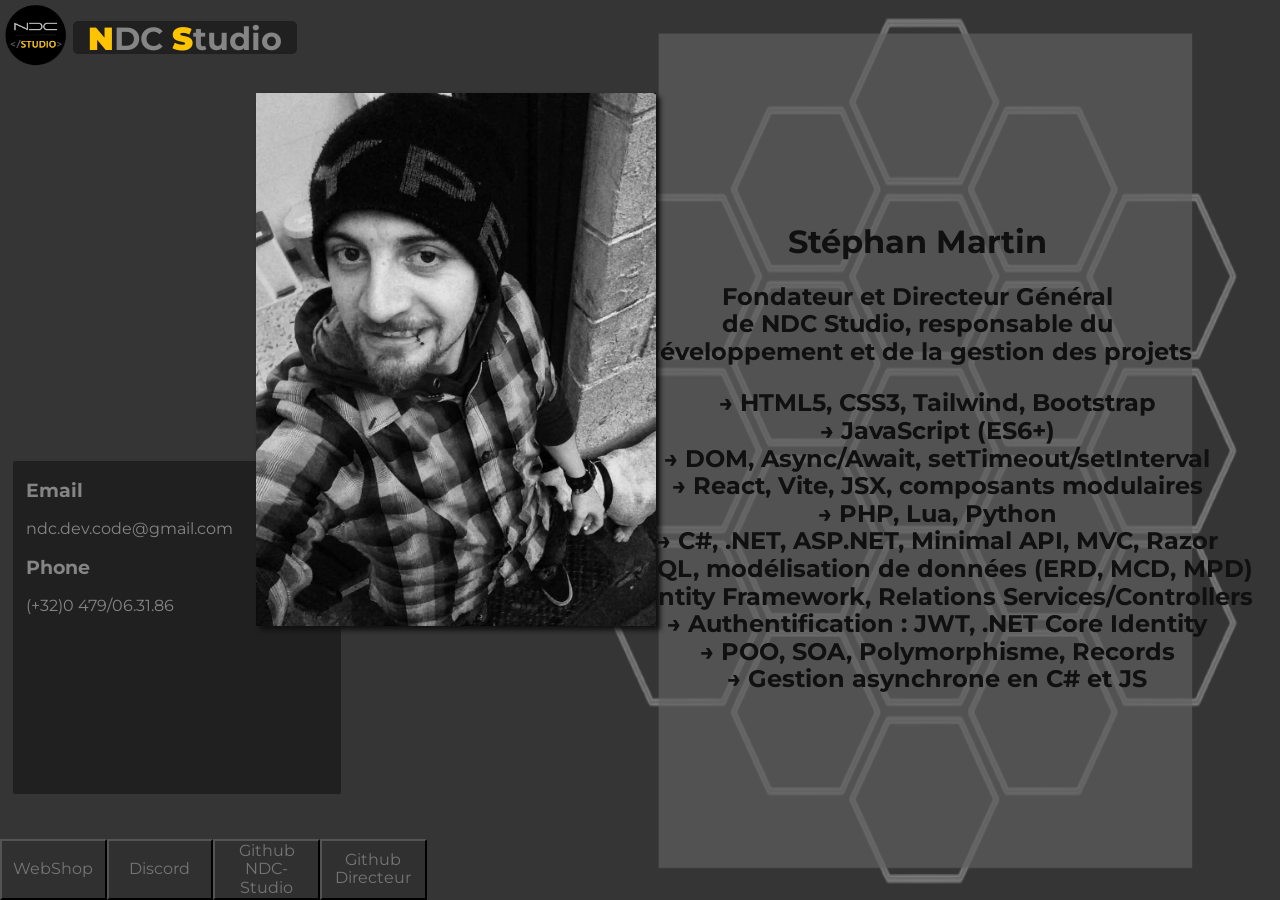
<file: index.html>
<!DOCTYPE html>
<html>
  <head>
    <meta charset="utf-8">
    <meta http-equiv="X-UA-Compatible" content="IE=edge">
    <title></title>
    <link rel="stylesheet" type="text/css" href="./css/style.css">
    <link rel="stylesheet" href="./css/normalize.css">
    <link rel="preconnect" href="https://fonts.googleapis.com">
    <link rel="preconnect" href="https://fonts.gstatic.com" crossorigin>
    <link href="https://fonts.googleapis.com/css2?family=Montserrat:ital,wght@0,100..900;1,100..900&family=Open+Sans:ital,wght@0,300..800;1,300..800&display=swap" rel="stylesheet">
  </head>

  <body>
    <img src="./image/bg.png" class="image">
		<img src="./image/ndc-studio.png" alt="Logo NDC Studio" title="NDC Studio" class="logo-header">
    <h1 class="title"><strong class="yellow">N</strong>DC <strong class="yellow">S</strong>tudio</h1>
		<img src="./image/ndc.png" alt="Logo NDC Studio" title="NDC Studio" class="picture-profile">

    <section class="presents">
        <h1>Stéphan Martin</h1>

        <h2>
          Fondateur et Directeur Général<br>
          de NDC Studio, responsable du<br>
          développement et de la gestion des projets<br>
        </h2>

        <h2>
          <ul>
              <li>→ HTML5, CSS3, Tailwind, Bootstrap</li>
              <li>→ JavaScript (ES6+)</li>
              <li>→ DOM, Async/Await, setTimeout/setInterval</li>
              <li>→ React, Vite, JSX, composants modulaires</li>
              <li>→ PHP, Lua, Python</li>
              <li>→ C#, .NET, ASP.NET, Minimal API, MVC, Razor</li>
              <li>→ SQL, modélisation de données (ERD, MCD, MPD)</li>
              <li>→ Entity Framework, Relations Services/Controllers</li>
              <li>→ Authentification : JWT, .NET Core Identity</li>
              <li>→ POO, SOA, Polymorphisme, Records</li>
              <li>→ Gestion asynchrone en C# et JS</li>
          </ul>
        </h2>
    </section>
    
    <footer>
      <div class="info-footer">
        <h3>Email</h3>
        <p>ndc.dev.code@gmail.com</p>
        <h3>Phone</h3>
        <p>(+32)0 479/06.31.86</p>
      </div>

      <div class="button">
        <button class="button-footer1">
          <a href="https://game-ndc-studio.tebex.io/" target="_blank" title="Lien vers mon webshop">WebShop</a>
        </button>
        
        <button class="button-footer2">
          <a href="https://discord.gg/97eWRFYFTr" target="_blank" title="Lien vers mon discord">Discord</a>
        </button>
        
        <button class="button-footer3">
          <a href="https://github.com/ndc-studio" target="_blank" title="Lien vers le GitHub NDC-Studio">Github NDC-Studio</a>
        </button>

        <button class="button-footer4">
          <a href="https://github.com/M-Stephan" target="_blank" title="Lien vers mon GitHub">Github Directeur</a>
        </button>
      </div>    
    </footer>

  </body>
</html>
</file>
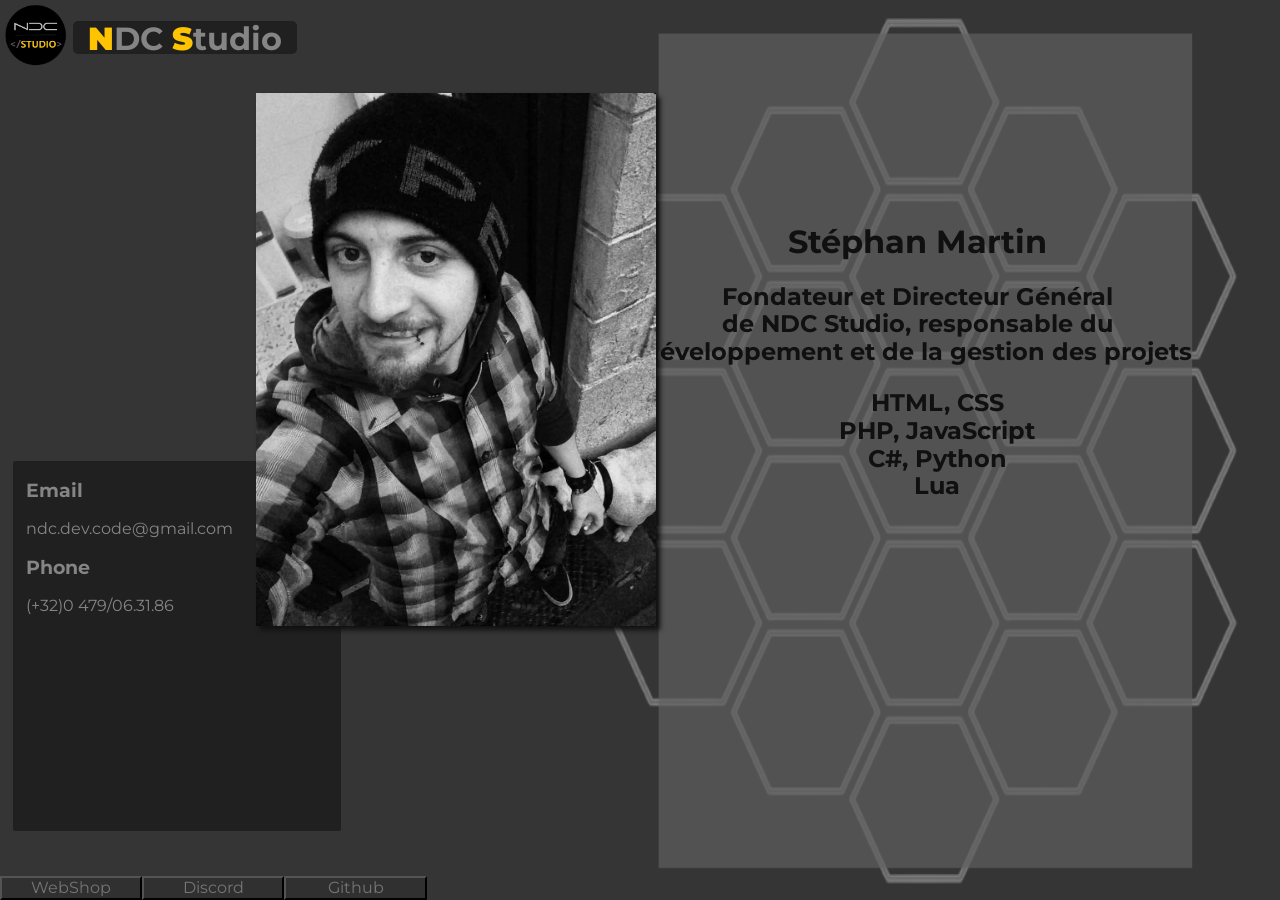
<file: html/index.html>
<!DOCTYPE html>
<html>
  <head>
    <meta charset="utf-8">
    <meta http-equiv="X-UA-Compatible" content="IE=edge">
    <title></title>
    <link rel="stylesheet" type="text/css" href="./style.css">
    <link rel="stylesheet" href="./normalize.css">
    <link rel="preconnect" href="https://fonts.googleapis.com">
    <link rel="preconnect" href="https://fonts.gstatic.com" crossorigin>
    <link href="https://fonts.googleapis.com/css2?family=Montserrat:ital,wght@0,100..900;1,100..900&family=Open+Sans:ital,wght@0,300..800;1,300..800&display=swap" rel="stylesheet">
  </head>
  <body>
      <img src="../image/bg.png" class="image">
		  <img src="../image/ndc-studio.png" alt="Logo NDC Studio" title="NDC Studio" class="logo-header">
      <h1 class="title"><strong class="yellow">N</strong>DC <strong class="yellow">S</strong>tudio</h1>

		<img src="../image/ndc.png" alt="Logo NDC Studio" title="NDC Studio" class="picture-profile">   
    <section class="presents">
        <h1>Stéphan Martin</h1>
        <h2>
          Fondateur et Directeur Général<br>
          de NDC Studio, responsable du<br>
           développement et de la gestion des projets<br>
          <ul>
            <li>HTML, CSS</li>
            <li>PHP, JavaScript</li>
            <li>C#, Python</li>
            <li>Lua</li>
          </ul>
        </h2>
      </section>
    <footer>
      <div class="info-footer">
        <h3>Email</h3>
        <p>ndc.dev.code@gmail.com</p>
        <h3>Phone</h3>
        <p>(+32)0 479/06.31.86</p>
      </div>
      <div class="button">
  		  <button class="button-footer1">
          <a href="https://game-ndc-studio.tebex.io/" target="_blank" title="Lien vers mon webshop">WebShop</a>
        </button>
        <button class="button-footer2">
          <a href="https://discord.gg/97eWRFYFTr" target="_blank" title="Lien vers mon discord">Discord</a>
        </button>
        <button class="button-footer3">
          <a href="https://github.com/ndc-studio" target="_blank" title="Lien vers mon GitHub">Github</a>
        </button>
      </div>    
    </footer>
  </body>
</html>
</file>
<file: css/style.css>
body {
  width: 100vw;
  height: 100vh;
  display: grid;
  grid-template-columns: repeat(3, 1fr);
  grid-template-rows: 75px 22em 1fr;
  position: relative;
  font-family: "Montserrat", sans-serif;
  font-optical-sizing: auto;
  font-weight: normal;
  font-style: normal;
}

.yellow {
  color: #FFC401;
}

ul {
  list-style-type: none;
}

.image {
  width: 100%;
  height: 100%;
  grid-column: 1/4;
  grid-row: 1/4;
}

footer {
  grid-column: 1/2;
  grid-row: 3/4; 
  display: grid;
  grid-template-columns: 1fr;
  grid-template-rows: 1fr 45px;
}

.logo-header {
  grid-row: 1/2;
  grid-column: 1/2;
  width: 70px;
}

.title {
  text-align: center;
  padding-bottom: 10px;
  margin-right: 130px;
  border-radius: 5px;
  background-color: #202020;
  color: #858585;
  grid-row: 1/2;
  grid-column: 1/2;
  margin-left: 17%;
}

.picture-profile {
  width: 25em;
  grid-column: 1/3;
  grid-row: 2/3;
  position: absolute;
  top: 5%;
  left: 30%;
  box-shadow: 4px 4px 5px #101010;
}

.presents {
  margin-top: 15%;
  margin-left: 15%;
  grid-column: 2/4;
  grid-row: 2/3;
  text-align: center;
  color: #101010;
}

.button {
  grid-row: 3/4;
  display: grid;
  grid-template-columns: 1fr 1fr 1fr 1fr;
  text-decoration: none;
}

a {
	color: #757575;
	text-decoration: none;
}

a:hover {
	color: #FFC401;
}
.button-footer1 {
  grid-column: 1/2;
  text-align: center;
  background-color: #303030;
}
.button-footer2 {
  grid-column: 2/3;
  text-align: center;
  background-color: #303030;
}
.button-footer3 {
  grid-column: 3/4;
  text-align: center;
  background-color: #303030;
}
.button-footer4 {
  grid-column: 4/5;
  text-align: center;
  background-color: #303030;
}

.info-footer {
  grid-row: 1/2;
  margin-left: 3%;
  margin-right: 20%;
  margin-top: 8%;
  padding-left: 3%;
  border-radius: 2px; 
  background-color: #202020;
  color: #858585;
}
</file>
<file: html/style.css>
body {
  width: 100vw;
  height: 100vh;
  display: grid;
  grid-template-columns: repeat(3, 1fr);
  grid-template-rows: 75px 22em 1fr;
  position: relative;
  font-family: "Montserrat", sans-serif;
  font-optical-sizing: auto;
  font-weight: normal;
  font-style: normal;
}

.yellow {
  color: #FFC401;
}

ul {
  list-style-type: none;
}


/* Remplace background-image afin que l'ensemble de mes blocks restent dessus lors du redimentionnement (En cours de test ^^) */
.image {
  width: 100%;
  height: 100%;
  grid-column: 1/4;
  grid-row: 1/4;
}

footer {
  grid-column: 1/2;
  grid-row: 3/4; 
  display: grid;
  grid-template-columns: 1fr;
  grid-template-rows: 1fr 45px;
}

.logo-header {
  grid-row: 1/2;
  grid-column: 1/2;
  width: 70px;
}

.title {
  text-align: center;
  padding-bottom: 10px;
  margin-right: 130px;
  border-radius: 5px;
  background-color: #202020;
  color: #858585;
  grid-row: 1/2;
  grid-column: 1/2;
  margin-left: 17%;
}

.picture-profile {
  width: 25em;
  grid-column: 1/3;
  grid-row: 2/3;
  position: absolute;
  top: 5%;
  left: 30%;
  box-shadow: 4px 4px 5px #101010;
}

.presents {
  margin-top: 15%;
  margin-left: 15%;
  grid-column: 2/4;
  grid-row: 2/3;
  text-align: center;
  color: #101010;
}

.button {
  grid-row: 3/4;
  display: grid;
  grid-template-columns: 1fr 1fr 1fr;
  text-decoration: none;
}

a {
	color: #757575;
	text-decoration: none;
}

a:hover {
	color: #FFC401;
}
.button-footer1 {
  grid-column: 1/2;
  text-align: center;
  background-color: #303030;
}
.button-footer2 {
  grid-column: 2/3;
  text-align: center;
  background-color: #303030;
}
.button-footer3 {
  grid-column: 3/4;
  text-align: center;
  background-color: #303030;
}

.info-footer {
  grid-row: 1/2;
  margin-left: 3%;
  margin-right: 20%;
  margin-top: 8%;
  padding-left: 3%;
  border-radius: 2px; 
  background-color: #202020;
  color: #858585;
}
</file>
